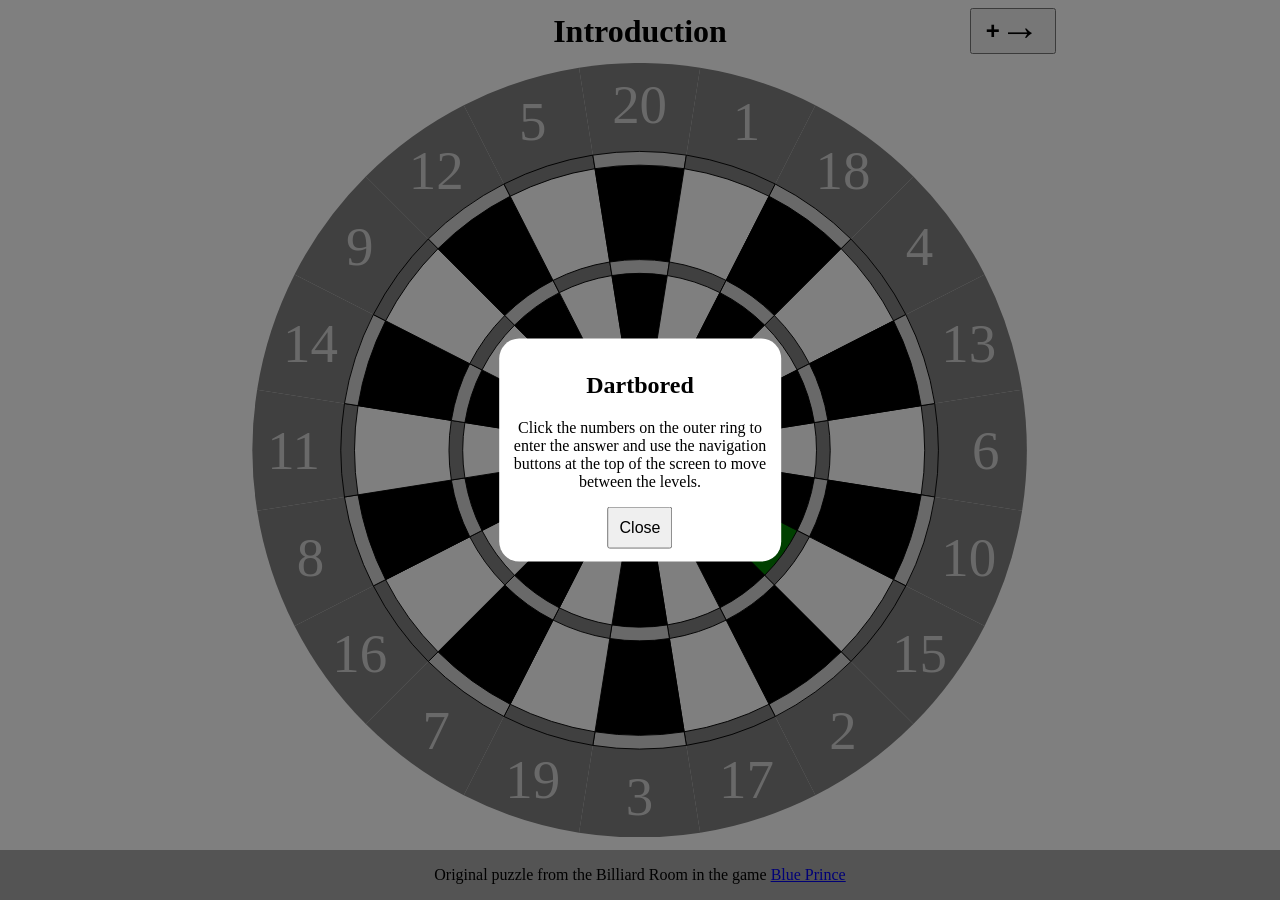
<file: index.html>
<!DOCTYPE html>
<html lang="en">
<head>
    <meta charset="UTF-8">
    <meta name="viewport" content="width=device-width, initial-scale=1.0">
    <title>Dartboard</title>
    <link rel="stylesheet" href="styles.css">
</head>
<body>
<div id="blur"></div>
<div id="game-container">
    
    
    <div id="board-container">
        <nav>
        <button class="nav-button" id="back-button"> &#8592 <span class="button-icon" id="back-icon">+</span></button>
        <h1 id="board-name"></h1>
        <button  class="nav-button" id="forward-button"><span class="button-icon" id="forward-icon">+</span> &#8594</button>
        
         </nav>
        <div id="pop-up">
            <h2 id="pop-up-title">Dartbored</h2>
            <p id="pop-up-text"> Click the numbers on the outer ring to enter the answer and use the navigation buttons at the top of the screen to move between the levels. </p>
            <button id="pop-up-button">Close</button>
        </div>
       
    </div>
    
    <script type="module" src="js/main.js"></script>
     <footer>
        <p>Original puzzle from the Billiard Room in the game <a href="https://store.steampowered.com/app/1569580/Blue_Prince/">Blue Prince</a> </p>
    </footer>
</div>

</body>
</html>
</file>
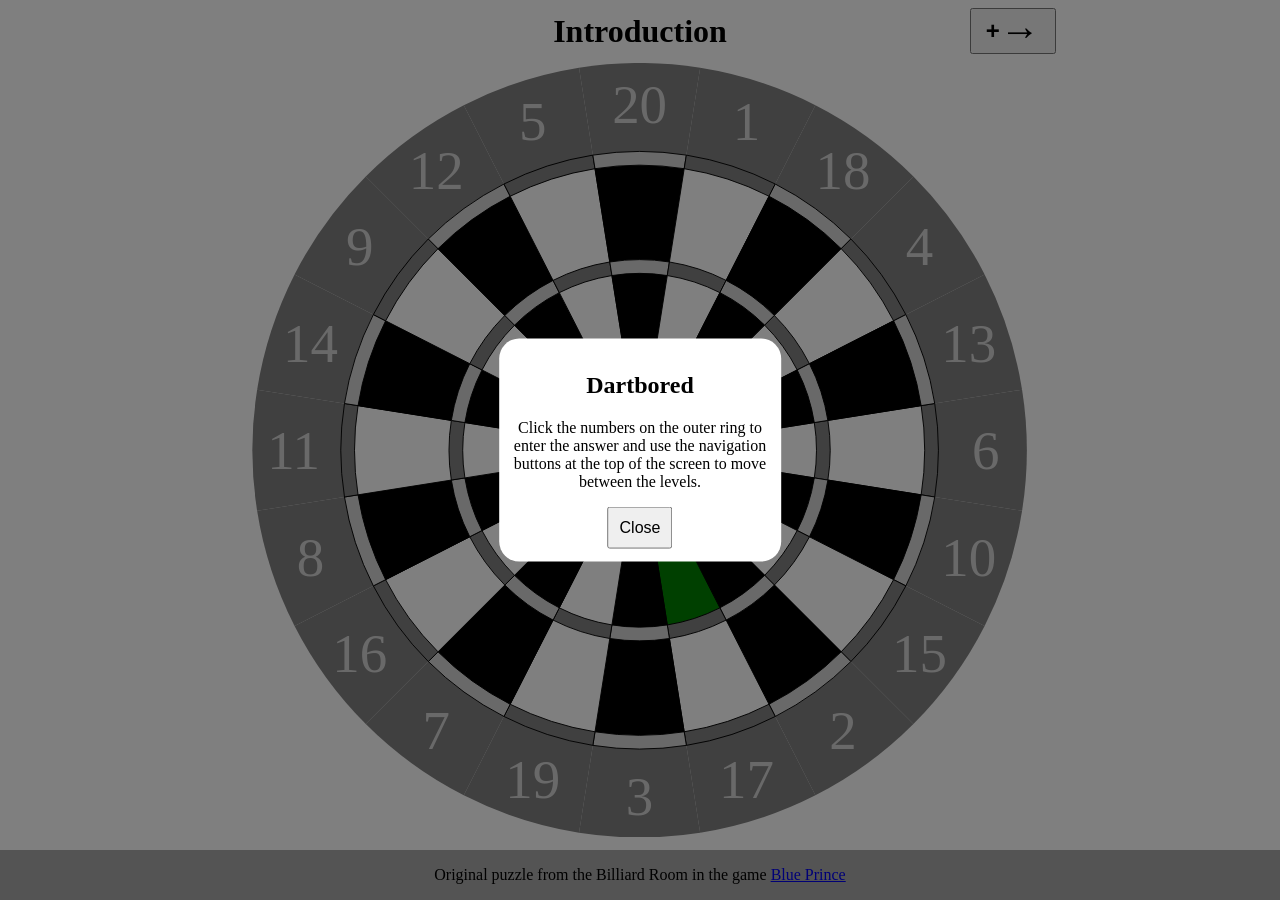
<file: dartboard.html>
<!DOCTYPE html>
<html>
<head>
    <meta charset="UTF-8">
    <meta name="viewport" content="width=device-width, initial-scale=1.0">
    <title>Dartboard</title>
    <link rel="stylesheet" href="styles.css">
</head>
<body>
<div id="blur"></div>
<div id="game-container">
    
    
    <div id="board-container">
        <nav>
        <button class="nav-button" id="back-button"> &#8592 <p class="button-icon" id="back-icon">+</p></button>
        <h1 id="board-name"></h1>
        <button  class="nav-button" id="forward-button"><p class="button-icon" id="forward-icon">+</p> &#8594</button>
        
         </nav>
        <div id="pop-up">
            <h2 id="pop-up-title">Dartbored</h2>
            <p id="pop-up-text"> Click the numbers on the outer ring to enter the answer and use the navigation buttons at the top of the screen to move between the levels. </p>
            <button id="pop-up-button">Close</button>
        </div>
       
    </div>
    
    <script src="https://code.jquery.com/jquery-3.7.1.min.js"></script>
    <script type="module" src="js/main.js"></script>
     <footer>
        <p>Original puzzle from the Billiard Room in the game <a href="https://store.steampowered.com/app/1569580/Blue_Prince/">Blue Prince</a> </p>
    </footer>
</div>

</body>
</html>
</file>
<file: styles.css>
html,body{
    margin:0;
    padding:0;
}
body{
    display:flex;
    justify-content: center;
    max-height: 100dvh;
}
#game-container{
    min-height: 100dvh;
    height: auto;
    width:100%;
    display:flex;
    flex-direction: column;
    align-items: center;
}

nav{
    
    display:grid;
    grid-template-columns: 1fr 1fr 1fr;
    align-items: center;
    width: 100%;
    padding-top: 1%;
    padding-bottom: 1%;
    
}

.nav-button{
    font-size: 2.5rem;
    font-weight: bold;
    width: fit-content;
    padding-left:5%;
    padding-right:5%;
    margin-left:1%;
    margin-right:1%;
    display: flex;
    flex-direction: row;
    align-items: center;
    line-height: 1;

}

.button-icon{
    margin:0;
    margin:0;
    height:2rem;
    text-align: center;
    line-height: 2rem;
    font-family: sans-serif;
    
    
    font-size: 1.5rem;
}

#forward-button{
    justify-self: end;
}
#forward-text{
    margin-right:0.5rem;
}
#back-text{
    margin-left:0.5rem;
}


#board-name{
    justify-self: center;
    font-size:2rem;
    margin:0;
    align-self: center;
}
#board-container{
    flex:1;
    position: relative;
    display: flex;
    justify-content: center;
    align-items: center;
    width: fit-content;
    flex-direction: column;
}

.svg-box{
    height: 100%;
    width: 100%;
    max-width: 99vw;
    display:block;
    
}
.dark-segment{
    fill: black;
    stroke-width: 0.5;
    stroke:black;
}
.light-segment{
    fill: white;
     stroke-width: 0.5;
    stroke:black;
}
.double-ring.dark-segment,
.triple-ring.dark-segment{
    fill:lightgray;
}

.double-ring.light-segment,
.triple-ring.light-segment{
    fill:gray;
}


.outer-ring{
    fill:gray;
    stroke:none;
}
.outer-ring:hover{
    cursor: pointer;
    
}
.outer-ring:active{
    fill:lightgray;
    stroke:black;
    
}
.outer-ring text{
    fill:lightgray;
}
.outer-ring:active text{
    fill: gray;
    stroke:none;
}
.bull{
    fill:gray;
}

.outer-bull{
    fill: black;
}

.numbers{
    text-anchor: middle;
    dominant-baseline: central;
    font-size: 2em;
}


.plus.dark-segment,
.plus.light-segment{
    fill:green;
}
.minus.dark-segment,
.minus.light-segment{
    fill:yellow;
}
.mult.dark-segment,
.mult.light-segment{
    fill:hotpink;
}
.divide.dark-segment,
.divide.light-segment{
    fill:purple;
}

#pop-up{
    width: 20%;
    height:auto;
    padding: 1%;
    background-color: white;
    z-index: 2;
    position: fixed;
    border-radius: 20px;
    text-align: center;
    top: 50%;
    left: 50%;
    transform: translate(-50%, -50%);
    
    
}
#pop-up-button{
    font-size: 1em;
    padding: 4%;
    
}
footer{
    background-color: darkgray;
    text-align: center;
    line-height: 2vh;
    margin-top: 1%;
    width: 100%;
}

#blur{
    position:fixed;
    width: 100%;
    height: 100%;
    top:0;
    left:0;
    background-color: rgba(0,0,0,0.5);
    z-index: 1;
}
a{
    white-space: nowrap;
}

@media (max-width: 650px){
    #pop-up{
        width:70%;
    }
    #board-name{
        font-size: 1.5rem;
    }
}
@media (max-width: 450px){
    #pop-up{
        width: 85%;
    }

}
</file>
